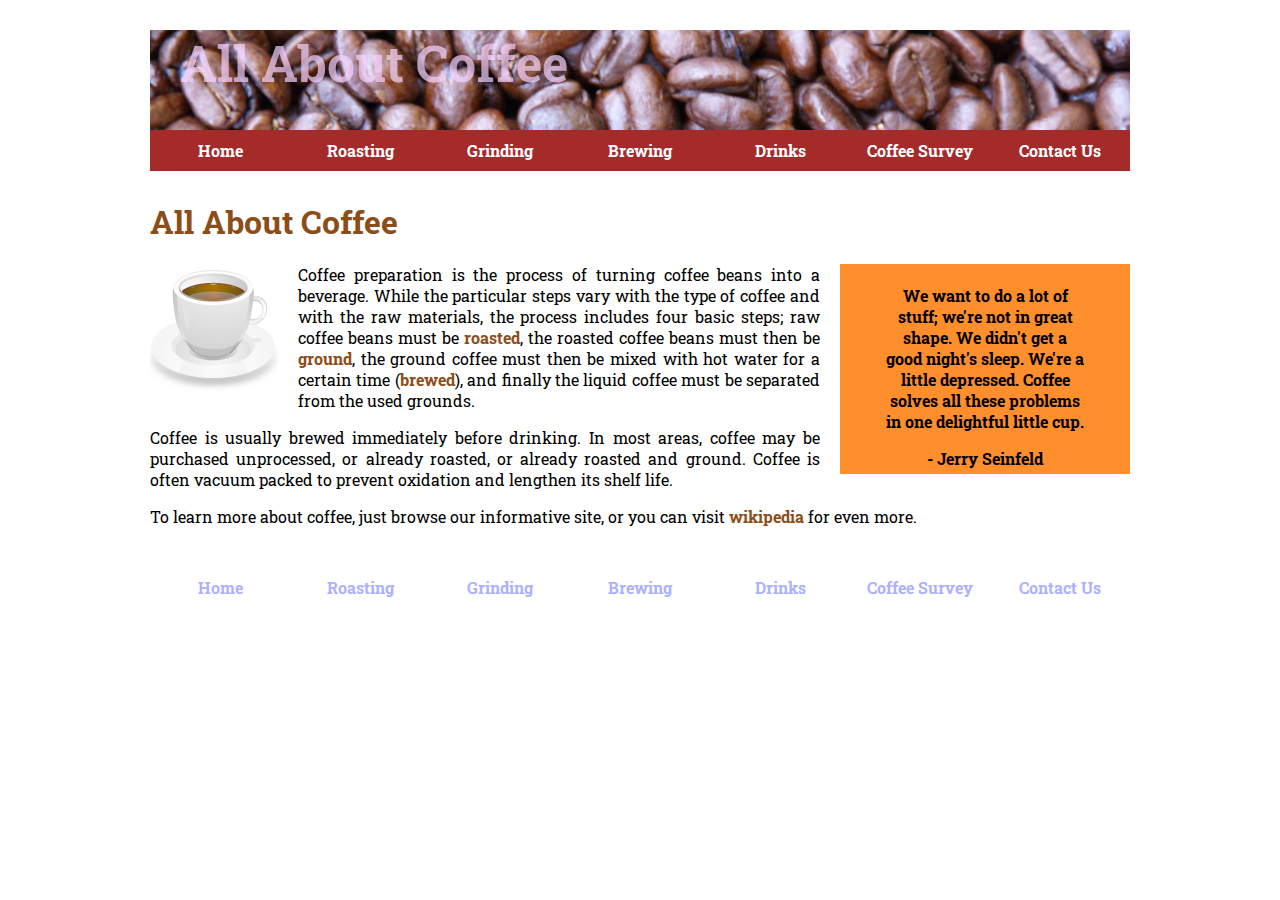
<file: index.html>
<!doctype html>
<html>
 
<head>

<meta charset="utf-8" lang="eng" />
<title>All About Coffee</title>
<link href="https://fonts.googleapis.com/css2?family=Raleway&family=Roboto+Slab:wght@500&display=swap" rel="stylesheet"> 
<link href="Styles/Styles.css" rel="stylesheet" type="text/css" />

</head>

<body>

<header>
<h1>All About Coffee</h1>

<nav>

<ul>
	<li><a href="index.html">Home</a></li>
	<li><a href="roasting.html">Roasting</a></li>
	<li><a href="grinding.html">Grinding</a></li>
	<li><a href="brewing.html">Brewing</a></li>
	<li><a href="drinks.html">Drinks</a></li>
	<li><a href="survey.html">Coffee Survey</a></li>
	<li><a href="contact.html">Contact Us</a></li>
</ul>
	
</nav>
</header>

<h1>All About Coffee</h1>

<aside><blockquote>
We want to do a lot of stuff; we're not in great shape. We didn't get a good night's sleep. We're a little depressed. 
Coffee solves all these problems in one delightful little cup.
</blockquote>- Jerry Seinfeld</aside>

<section>
<img class="coffee" src="images/coffee-cup.png" alt="A cup of coffee" width="128" height="128"/>
<p>Coffee preparation is the process of turning coffee beans into a beverage. While the particular steps vary with the 
type of coffee and with the raw materials, the process includes four basic steps; raw coffee beans must be <a href="roasting.html">roasted</a>, 
the roasted coffee beans must then be <a href="grinding.html">ground</a>, the ground coffee must then be mixed with hot water for a certain time 
(<a href="brewing.html">brewed</a>), and finally the liquid coffee must be separated from the used grounds.</p>

<p>Coffee is usually brewed immediately before drinking. In most areas, coffee may be purchased unprocessed, or already 
roasted, or already roasted and ground. Coffee is often vacuum packed to prevent oxidation and lengthen its shelf life.</p>

<p>To learn more about coffee, just browse our informative site, or you can visit 
<a href="http://en.wikipedia.org/wiki/Coffee_preparation" target="_blank"> wikipedia</a> for even more.</p>

</section>

<footer>
<nav>

<ul>
	<li><a href="index.html">Home</a></li>
	<li><a href="roasting.html">Roasting</a></li>
	<li><a href="grinding.html">Grinding</a></li>
	<li><a href="brewing.html">Brewing</a></li>
	<li><a href="drinks.html">Drinks</a></li>
	<li><a href="survey.html">Coffee Survey</a></li>
	<li><a href="contact.html">Contact Us</a></li>
</ul>
	
</nav>
</footer>
</body>
</html>
</file>
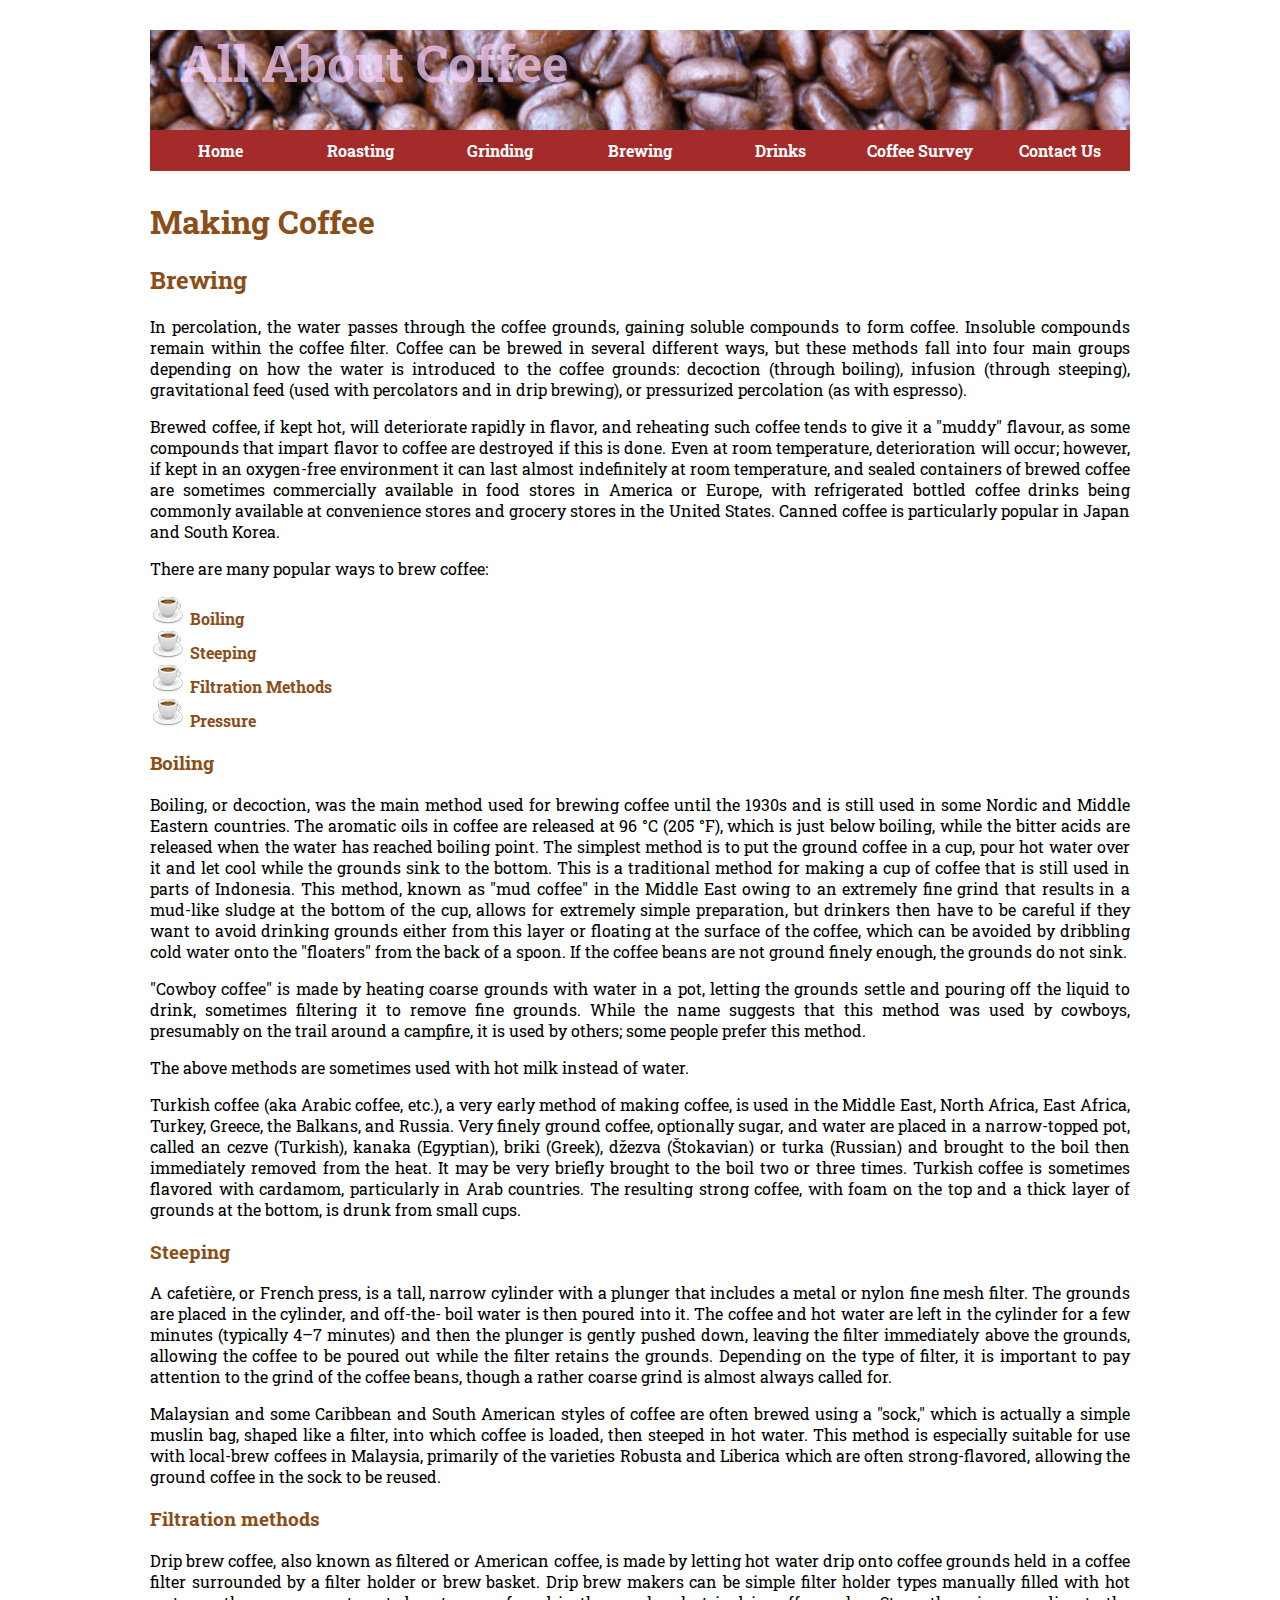
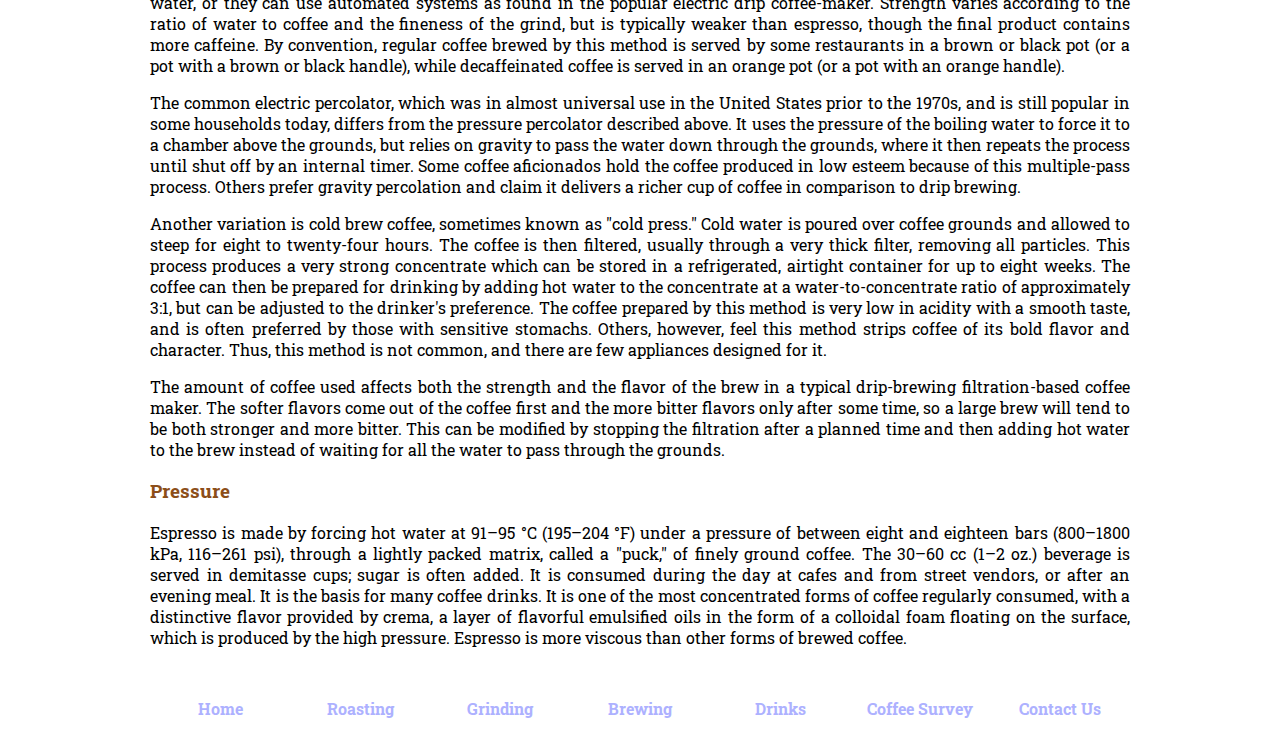
<file: brewing.html>
<!doctype html>
<html>

<head>

<meta charset="utf-8" lang="eng" />
<title>Coffee Brewing</title>
<link href="https://fonts.googleapis.com/css2?family=Raleway&family=Roboto+Slab:wght@500&display=swap" rel="stylesheet">
<link href="Styles/Styles.css" rel="stylesheet" type="text/css" />

</head>

<body>
<header>
<h1>All About Coffee</h1>

<nav>

<ul>
	<li><a href="index.html">Home</a></li>
	<li><a href="roasting.html">Roasting</a></li>
	<li><a href="grinding.html">Grinding</a></li>
	<li><a href="brewing.html">Brewing</a></li>
	<li><a href="drinks.html">Drinks</a></li>
	<li><a href="survey.html">Coffee Survey</a></li>
	<li><a href="contact.html">Contact Us</a></li>
</ul>
	
</nav>
</header>

<h1>Making Coffee</h1>

<h2>Brewing</h2>

<section>
<p>In percolation, the water passes through the coffee grounds, gaining soluble compounds to form coffee. Insoluble compounds remain within the coffee filter.
Coffee can be brewed in several different ways, but these methods fall into four main groups depending on how the water is introduced to the coffee grounds: 
decoction (through boiling), infusion (through steeping), gravitational feed (used with percolators and in drip brewing), or pressurized percolation (as with espresso).</p>

<p>Brewed coffee, if kept hot, will deteriorate rapidly in flavor, and reheating such coffee tends to give it a "muddy" flavour, as some compounds that impart flavor 
to coffee are destroyed if this is done. Even at room temperature, deterioration will occur; however, if kept in an oxygen-free environment it can last almost indefinitely 
at room temperature, and sealed containers of brewed coffee are sometimes commercially available in food stores in America or Europe, with refrigerated bottled coffee 
drinks being commonly available at convenience stores and grocery stores in the United States. Canned coffee is particularly popular in Japan and South Korea.</p>
</section>

<p>There are many popular ways to brew coffee:</p>

<ul>
<li><a href="#boiling";>Boiling</a></li>
<li><a href="#steeping";>Steeping</a></li>
<li><a href="#filtration";>Filtration Methods</a></li>
<li><a href="#pressure";>Pressure</a></li>
</ul>

<section>
<h3 id="boiling">Boiling</h3>

<p>Boiling, or decoction, was the main method used for brewing coffee until the 1930s and is still used in some Nordic and Middle Eastern countries. 
The aromatic oils in coffee are released at 96 °C (205 °F), which is just below boiling, while the bitter acids are released when the water has reached boiling point.

The simplest method is to put the ground coffee in a cup, pour hot water over it and let cool while the grounds sink to the bottom. This is a traditional method for 
making a cup of coffee that is still used in parts of Indonesia. This method, known as "mud coffee" in the Middle East owing to an extremely fine grind that results 
in a mud-like sludge at the bottom of the cup, allows for extremely simple preparation, but drinkers then have to be careful if they want to avoid drinking grounds 
either from this layer or floating at the surface of the coffee, which can be avoided by dribbling cold water onto the "floaters" from the back of a spoon. If the 
coffee beans are not ground finely enough, the grounds do not sink.</p>

<p>"Cowboy coffee" is made by heating coarse grounds with water in a pot, letting the grounds settle and pouring off the liquid to drink, sometimes filtering it to 
remove fine grounds. While the name suggests that this method was used by cowboys, presumably on the trail around a campfire, it is used by others; some people prefer this method.</p>

<p>The above methods are sometimes used with hot milk instead of water.</p>

<p>Turkish coffee (aka Arabic coffee, etc.), a very early method of making coffee, is used in the Middle East, North Africa, East Africa, Turkey, Greece, the Balkans, and Russia. 
Very finely ground coffee, optionally sugar, and water are placed in a narrow-topped pot, called an cezve (Turkish), kanaka (Egyptian), briki (Greek), džezva (Štokavian) or turka 
(Russian) and brought to the boil then immediately removed from the heat. It may be very briefly brought to the boil two or three times. Turkish coffee is sometimes flavored with 
cardamom, particularly in Arab countries. The resulting strong coffee, with foam on the top and a thick layer of grounds at the bottom, is drunk from small cups.</p>
</section>

<section>
<h3 id="steeping">Steeping</h3>

<p>
A cafetière, or French press, is a tall, narrow cylinder with a plunger that includes a metal or nylon fine mesh filter. The grounds are placed in the cylinder, and off-the- boil 
water is then poured into it. The coffee and hot water are left in the cylinder for a few minutes (typically 4–7 minutes) and then the plunger is gently pushed down, leaving the filter 
immediately above the grounds, allowing the coffee to be poured out while the filter retains the grounds. Depending on the type of filter, it is important to pay attention to the 
grind of the coffee beans, though a rather coarse grind is almost always called for.</p>

<p>Malaysian and some Caribbean and South American styles of coffee are often brewed using a "sock," which is actually a simple muslin bag, shaped like a filter, into which coffee is 
loaded, then steeped in hot water. This method is especially suitable for use with local-brew coffees in Malaysia, primarily of the varieties Robusta and Liberica which are often 
strong-flavored, allowing the ground coffee in the sock to be reused.</p>

</section>

<section>
<h3 id="filtration">Filtration methods</h3>

<p>Drip brew coffee, also known as filtered or American coffee, is made by letting hot water drip onto coffee grounds held in a coffee filter surrounded by a filter holder or brew basket. 
Drip brew makers can be simple filter holder types manually filled with hot water, or they can use automated systems as found in the popular electric drip coffee-maker. Strength varies 
according to the ratio of water to coffee and the fineness of the grind, but is typically weaker than espresso, though the final product contains more caffeine. By convention, regular 
coffee brewed by this method is served by some restaurants in a brown or black pot (or a pot with a brown or black handle), while decaffeinated coffee is served in an orange pot 
(or a pot with an orange handle).</p>

<p>The common electric percolator, which was in almost universal use in the United States prior to the 1970s, and is still popular in some households today, differs from the pressure 
percolator described above. It uses the pressure of the boiling water to force it to a chamber above the grounds, but relies on gravity to pass the water down through the grounds, 
where it then repeats the process until shut off by an internal timer. Some coffee aficionados hold the coffee produced in low esteem because of this multiple-pass process. 
Others prefer gravity percolation and claim it delivers a richer cup of coffee in comparison to drip brewing.</p>

<p>Another variation is cold brew coffee, sometimes known as "cold press." Cold water is poured over coffee grounds and allowed to steep for eight to twenty-four hours. 
The coffee is then filtered, usually through a very thick filter, removing all particles. This process produces a very strong concentrate which can be stored in a refrigerated, 
airtight container for up to eight weeks. The coffee can then be prepared for drinking by adding hot water to the concentrate at a water-to-concentrate ratio of approximately 3:1, 
but can be adjusted to the drinker's preference. The coffee prepared by this method is very low in acidity with a smooth taste, and is often preferred by those with sensitive stomachs. 
Others, however, feel this method strips coffee of its bold flavor and character. Thus, this method is not common, and there are few appliances designed for it.</p>

<p>The amount of coffee used affects both the strength and the flavor of the brew in a typical drip-brewing filtration-based coffee maker. The softer flavors come out of the 
coffee first and the more bitter flavors only after some time, so a large brew will tend to be both stronger and more bitter. This can be modified by stopping the filtration after 
a planned time and then adding hot water to the brew instead of waiting for all the water to pass through the grounds.</p>
</section>

<section>
<h3 id="pressure">Pressure</h3>

<p>Espresso is made by forcing hot water at 91–95 °C (195–204 °F) under a pressure of between eight and eighteen bars (800–1800 kPa, 116–261 psi), through a lightly packed matrix, 
called a "puck," of finely ground coffee. The 30–60 cc (1–2 oz.) beverage is served in demitasse cups; sugar is often added. It is consumed during the day at cafes and from street 
vendors, or after an evening meal. It is the basis for many coffee drinks. It is one of the most concentrated forms of coffee regularly consumed, with a distinctive flavor provided 
by crema, a layer of flavorful emulsified oils in the form of a colloidal foam floating on the surface, which is produced by the high pressure. Espresso is more viscous than other 
forms of brewed coffee.</p>
</section>

<footer>
<nav>

<ul>
	<li><a href="index.html">Home</a></li>
	<li><a href="roasting.html">Roasting</a></li>
	<li><a href="grinding.html">Grinding</a></li>
	<li><a href="brewing.html">Brewing</a></li>
	<li><a href="drinks.html">Drinks</a></li>
	<li><a href="survey.html">Coffee Survey</a></li>
	<li><a href="contact.html">Contact Us</a></li>
</ul>
	
</nav>
</footer>
</body>
</html>
</file>
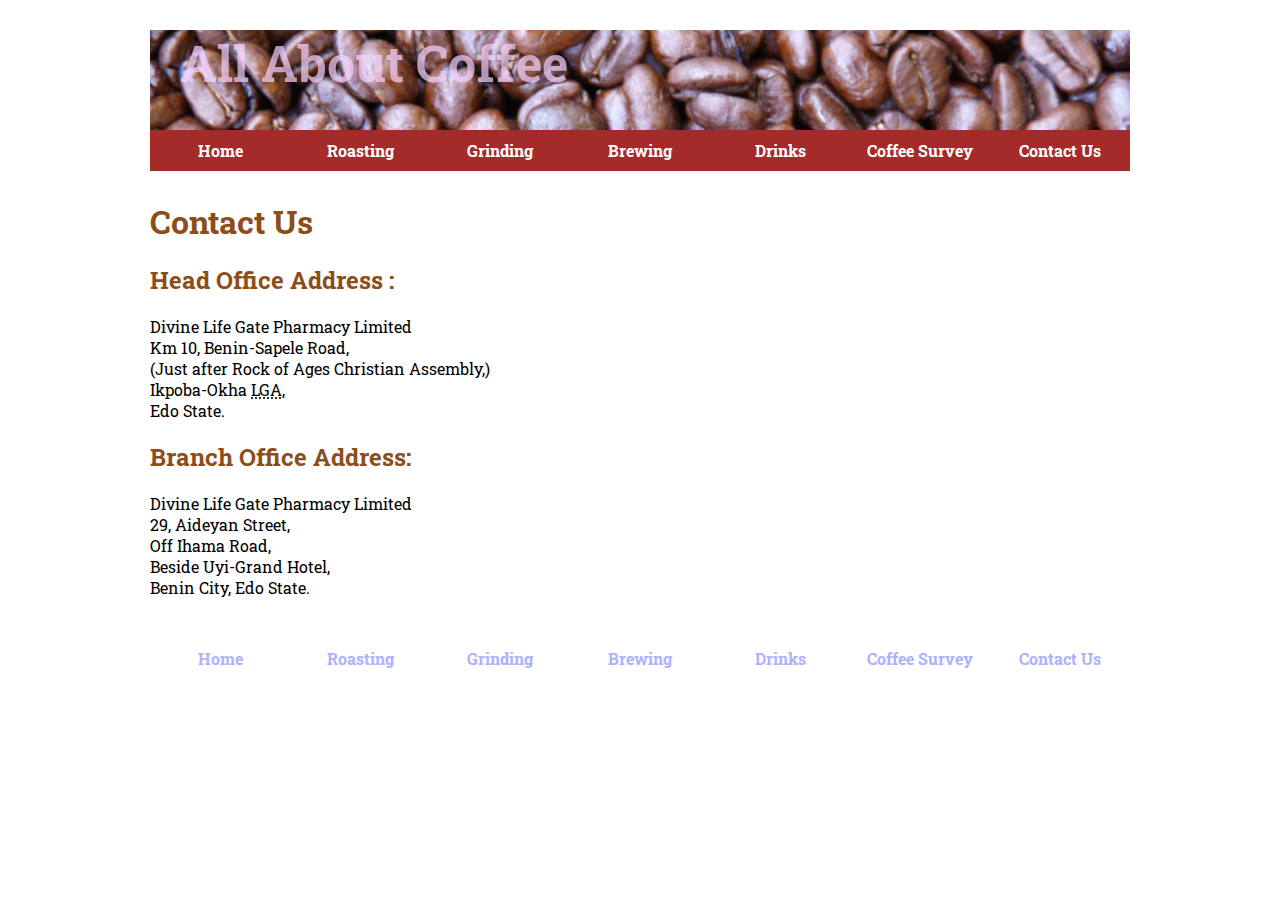
<file: contact.html>
<!doctype html>
<html>
 
<head>

<meta charset="utf-8" lang="eng" />
<title>All About Coffee</title>
<link href="https://fonts.googleapis.com/css2?family=Raleway&family=Roboto+Slab:wght@500&display=swap" rel="stylesheet"> 
<link href="Styles/Styles.css" rel="stylesheet" type="text/css" />

</head>

<body>

<header>
<h1>All About Coffee</h1>

<nav>

<ul>
	<li><a href="index.html">Home</a></li>
	<li><a href="roasting.html">Roasting</a></li>
	<li><a href="grinding.html">Grinding</a></li>
	<li><a href="brewing.html">Brewing</a></li>
	<li><a href="drinks.html">Drinks</a></li>
	<li><a href="survey.html">Coffee Survey</a></li>
	<li><a href="contact.html">Contact Us</a></li>
</ul>
	
</nav>
</header>

<h1>Contact Us</h1>

<div id="contact1">
<h2>Head Office Address :</h2>
<p>Divine Life Gate Pharmacy Limited
<br>Km 10, Benin-Sapele Road,
<br>(Just after Rock of Ages Christian Assembly,)
<br>Ikpoba-Okha <abbr title="Local Government Area" >LGA</abbr>,
<br>Edo State.</p>
</div>

<div id="contact2">
<h2>Branch Office Address:</h2>
<p>Divine Life Gate Pharmacy Limited
<br>29, Aideyan Street,
<br>Off Ihama Road,
<br>Beside Uyi-Grand Hotel,
<br>Benin City, Edo State.</p>
</div>

<footer>
<nav>

<ul>
	<li><a href="index.html">Home</a></li>
	<li><a href="roasting.html">Roasting</a></li>
	<li><a href="grinding.html">Grinding</a></li>
	<li><a href="brewing.html">Brewing</a></li>
	<li><a href="drinks.html">Drinks</a></li>
	<li><a href="survey.html">Coffee Survey</a></li>
	<li><a href="contact.html">Contact Us</a></li>
</ul>
	
</nav>
</footer>
</body>
</html>
</file>
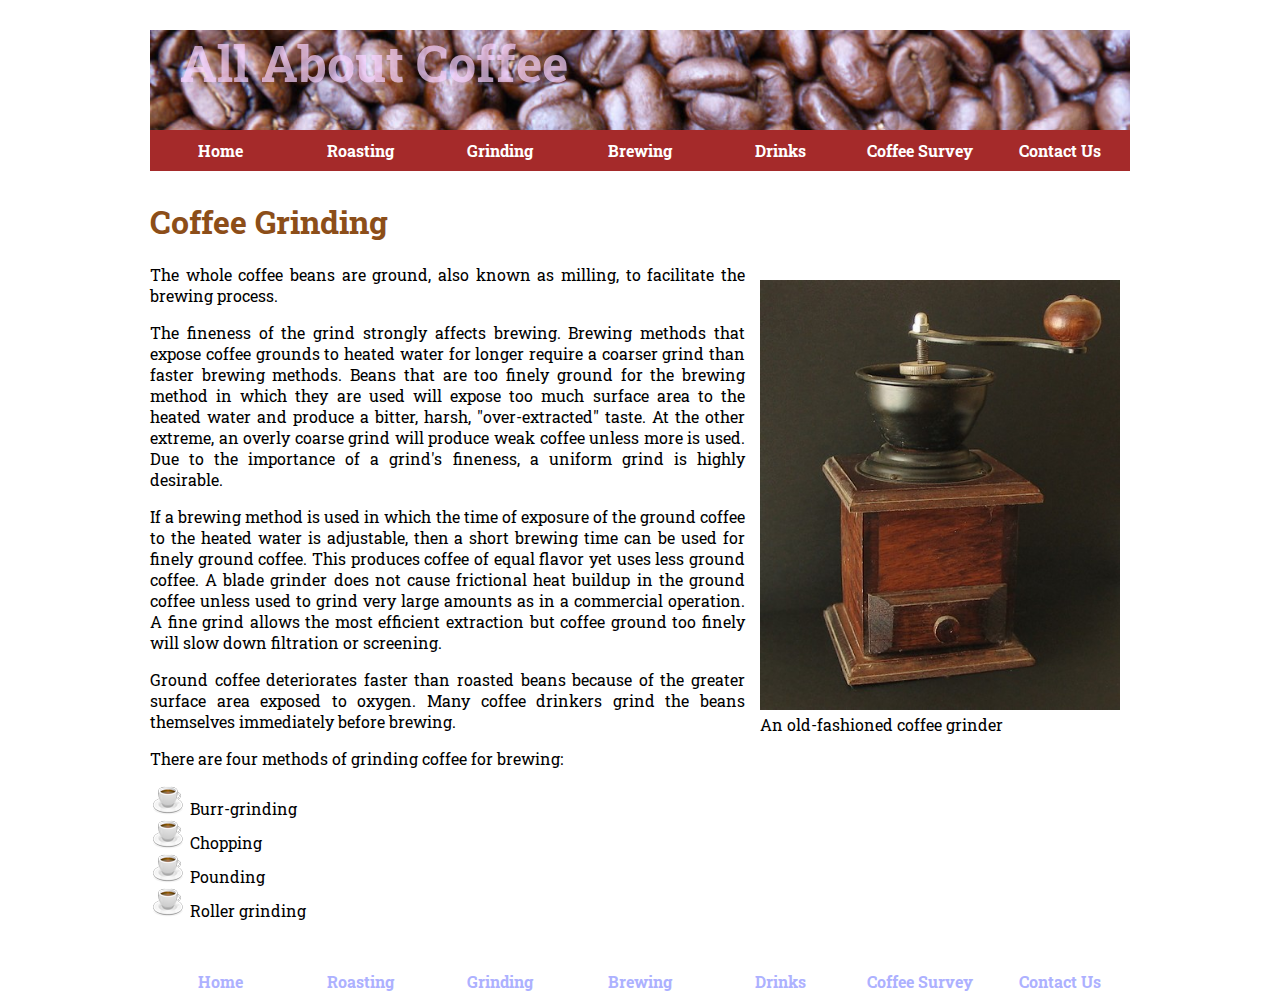
<file: grinding.html>
<!doctype html>
<html>

<head>

<meta charset="utf-8" lang="eng" />
<title>Coffee Grinding</title>
<link href="https://fonts.googleapis.com/css2?family=Raleway&family=Roboto+Slab:wght@500&display=swap" rel="stylesheet">
<link href="Styles/Styles.css" rel="stylesheet" type="text/css" />

</head>

<body>
<header>
<h1>All About Coffee</h1>

<nav>

<ul>
	<li><a href="index.html">Home</a></li>
	<li><a href="roasting.html">Roasting</a></li>
	<li><a href="grinding.html">Grinding</a></li>
	<li><a href="brewing.html">Brewing</a></li>
	<li><a href="drinks.html">Drinks</a></li>
	<li><a href="survey.html">Coffee Survey</a></li>
	<li><a href="contact.html">Contact Us</a></li>
</ul>
	
</nav>
</header>

<h1>Coffee Grinding</h1>

<figure class="pics" >
<img src="images/coffee-grinder.jpg" alt="coffee grinder" width="360" height="430" />
<figcaption>An old-fashioned coffee grinder</figcaption>
</figure>

<div>
<p>The whole coffee beans are ground, also known as milling, to facilitate the brewing process.</p>

<p>The fineness of the grind strongly affects brewing. Brewing methods that expose coffee grounds to heated water for longer 
require a coarser grind than faster brewing methods. Beans that are too finely ground for the brewing method in which they 
are used will expose too much surface area to the heated water and produce a bitter, harsh, "over-extracted" taste. 
At the other extreme, an overly coarse grind will produce weak coffee unless more is used. Due to the importance of a 
grind's fineness, a uniform grind is highly desirable.</p>

<p>If a brewing method is used in which the time of exposure of the ground coffee to the heated water is adjustable, 
then a short brewing time can be used for finely ground coffee. This produces coffee of equal flavor yet uses less ground coffee. 
A blade grinder does not cause frictional heat buildup in the ground coffee unless used to grind very large amounts as in a 
commercial operation. A fine grind allows the most efficient extraction but coffee ground too finely will slow down filtration or screening.</p>

<p>Ground coffee deteriorates faster than roasted beans because of the greater surface area exposed to oxygen. Many coffee drinkers grind 
the beans themselves immediately before brewing.</p>

</div>

<p>There are four methods of grinding coffee for brewing:</p>

<ul>
<li>Burr-grinding</li>
<li>Chopping</li>
<li>Pounding</li>
<li>Roller grinding</li>
</ul>

<footer>
<nav>

<ul>
	<li><a href="index.html">Home</a></li>
	<li><a href="roasting.html">Roasting</a></li>
	<li><a href="grinding.html">Grinding</a></li>
	<li><a href="brewing.html">Brewing</a></li>
	<li><a href="drinks.html">Drinks</a></li>
	<li><a href="survey.html">Coffee Survey</a></li>
	<li><a href="contact.html">Contact Us</a></li>
</ul>
	
</nav>
</footer>
</body>
</html>
</file>
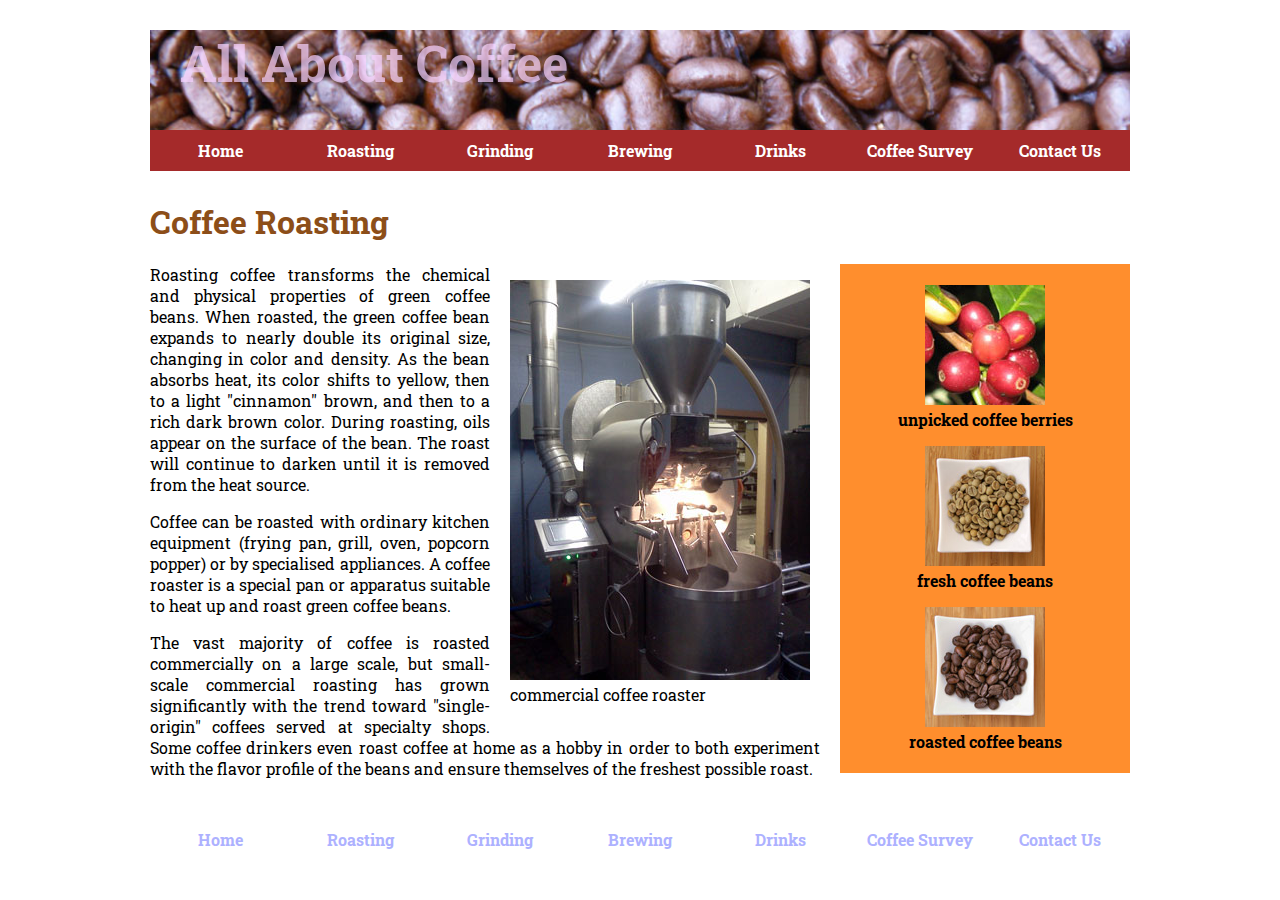
<file: roasting.html>
<!doctype html>
<html>

<head>

<meta charset="utf-8" lang="eng" />
<title>Coffee Roasting</title>
<link href="https://fonts.googleapis.com/css2?family=Raleway&family=Roboto+Slab:wght@500&display=swap" rel="stylesheet"> 
<link href="Styles/Styles.css" rel="stylesheet" type="text/css" />

</head>

<body>
<header>
<h1>All About Coffee</h1>

<nav>

<ul>
	<li><a href="index.html">Home</a></li>
	<li><a href="roasting.html">Roasting</a></li>
	<li><a href="grinding.html">Grinding</a></li>
	<li><a href="brewing.html">Brewing</a></li>
	<li><a href="drinks.html">Drinks</a></li>
	<li><a href="survey.html">Coffee Survey</a></li>
	<li><a href="contact.html">Contact Us</a></li>
</ul>
	
</nav>
</header>

<h1>Coffee Roasting</h1>

<aside>

<figure>
<img src="images/coffee-berries.jpg" />
<figcaption>unpicked coffee berries</figure>
</figure>

<figure>
<img src="images/fresh-beans.jpg" />
<figcaption>fresh coffee beans</figcaption>
</figure>

<figure>
<img src="images/roasted-beans.jpg" />
<figcaption>roasted coffee beans</figcaption>
</figure>

</aside>

<figure class="pix">
<img src="images/commercial-roaster.jpg" alt="Coffee Roasting" width="300" height="400" />
<figcaption>commercial coffee roaster</figcaption>
</figure>

<p>Roasting coffee transforms the chemical and physical properties of green coffee beans. When roasted, the green coffee bean 
expands to nearly double its original size, changing in color and density. As the bean absorbs heat, its color shifts to yellow, 
then to a light "cinnamon" brown, and then to a rich dark brown color. During roasting, oils appear on the surface of the bean. 
The roast will continue to darken until it is removed from the heat source.</p>

<p>Coffee can be roasted with ordinary kitchen equipment (frying pan, grill, oven, popcorn popper) or by specialised appliances. 
A coffee roaster is a special pan or apparatus suitable to heat up and roast green coffee beans.</p>

<p>The vast majority of coffee is roasted commercially on a large scale, but small-scale commercial roasting has grown 
significantly with the trend toward "single-origin" coffees served at specialty shops. Some coffee drinkers even roast coffee 
at home as a hobby in order to both experiment with the flavor profile of the beans and ensure themselves of the freshest possible roast.</p>

<footer>
<nav>

<ul>
	<li><a href="index.html">Home</a></li>
	<li><a href="roasting.html">Roasting</a></li>
	<li><a href="grinding.html">Grinding</a></li>
	<li><a href="brewing.html">Brewing</a></li>
	<li><a href="drinks.html">Drinks</a></li>
	<li><a href="survey.html">Coffee Survey</a></li>
	<li><a href="contact.html">Contact Us</a></li>
</ul>
	
</nav>
</footer>
</body>

</html>
</file>
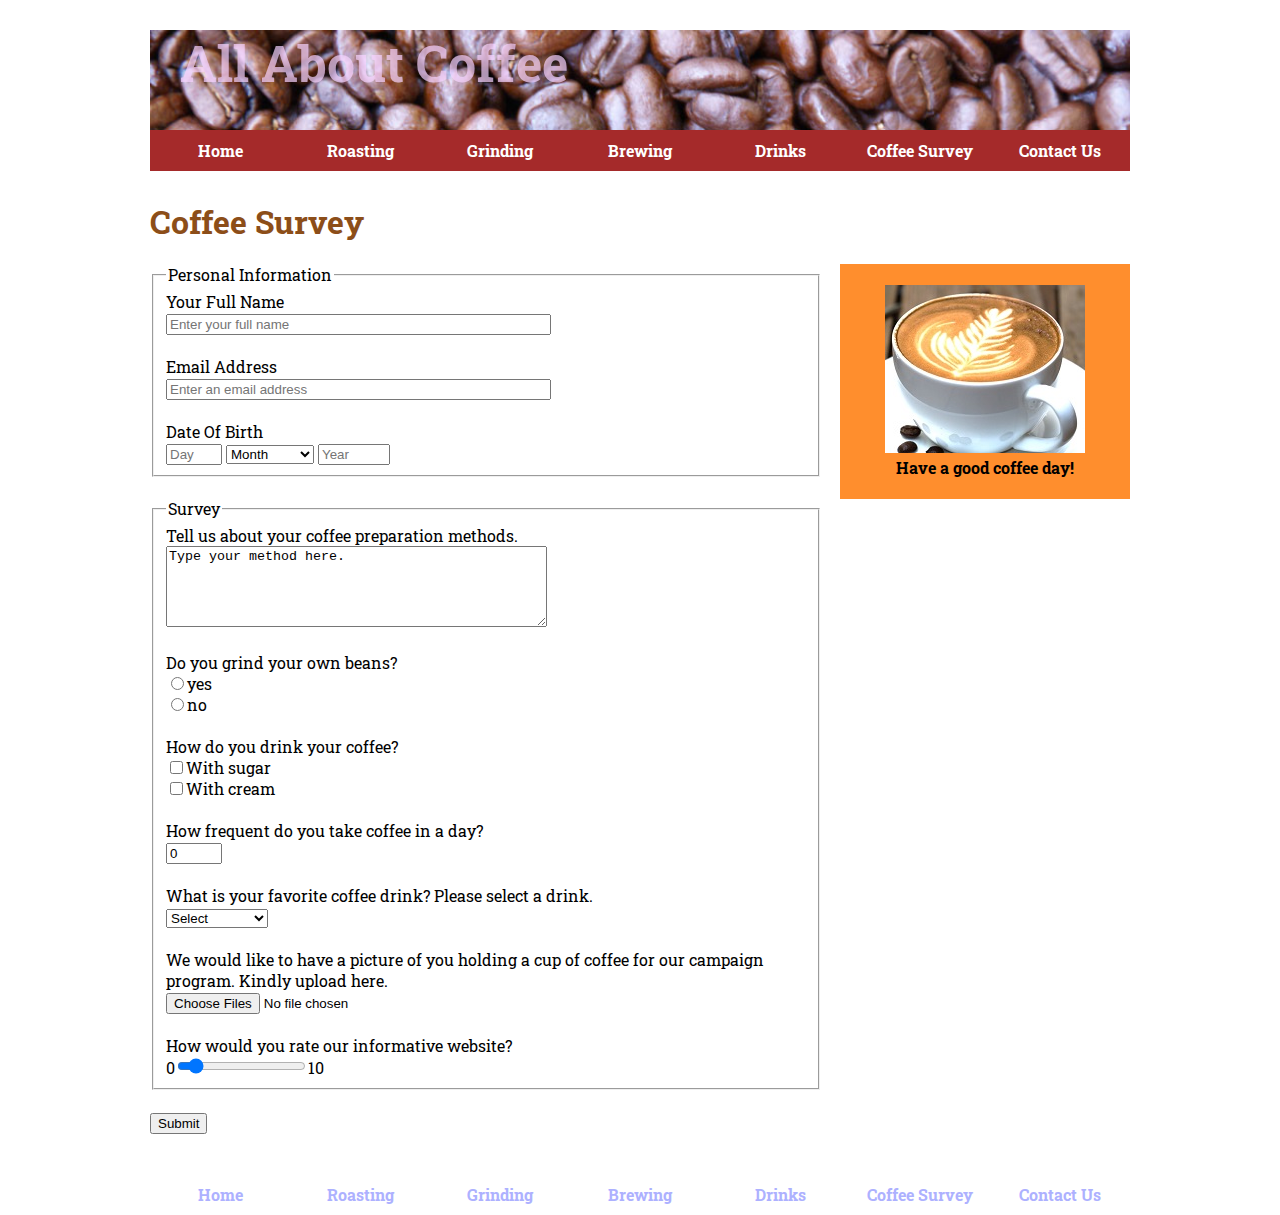
<file: survey.html>
<!doctype html>
<html>

	<head>
	
	<meta charset="utf-8">
	<title>Coffee Survey</title>
	<link href="https://fonts.googleapis.com/css2?family=Raleway&family=Roboto+Slab:wght@500&display=swap" rel="stylesheet">
	<link href="Styles/Styles.css" rel="stylesheet" type="text/css" />
	
	</head>

	<body>
		
	<header>
	
	<h1>All About Coffee</h1>

	<nav>

	<ul>
	
	<li><a href="index.html">Home</a></li>
	<li><a href="roasting.html">Roasting</a></li>
	<li><a href="grinding.html">Grinding</a></li>
	<li><a href="brewing.html">Brewing</a></li>
	<li><a href="drinks.html">Drinks</a></li>
	<li><a href="survey.html">Coffee Survey</a></li>
	<li><a href="contact.html">Contact Us</a></li>
	
	</ul>
				
	</nav>
	
	</header>

	<h1>Coffee Survey</h1>

	<aside>

		<figure>
			<img src="images/coffee-flower.jpg" alt="have a good coffee day" />
			<figcaption>Have a good coffee day!</figcaption>
		</figure>

	</aside>

	<form action="mailto:call4julius@gmail.com" method="post" enctype="text/plain">

		<fieldset>
		
			<legend>Personal Information</legend>

			<label for="full-name">Your Full Name</label><br/>
			<input type="text" name="name" size="45" placeholder="Enter your full name" required id="full-name" />

			<br/><br/>
			<label for="email">Email Address</label><br/>
			<input type="email" name="email" size="45" placeholder="Enter an email address" required id="email" />
			
			<br/><br/>
			<label for="birthday">Date Of Birth</label><br/>
			
			<input type="number" name="day" value="Day" min="1" max="31" size="5" placeholder="Day" />
			
			<select>
			
			<option value="Jan">January</option>
			<option value="Feb">February</option>
			<option value="Mar">March</option>
			<option value="Apr">April</option>
			<option value="May">May</option>
			<option value="Jun">June</option>
			<option value="Jul">July</option>
			<option value="Aug">August</option>
			<option value="Sep">September</option>
			<option value="Oct">October</option>
			<option value="Nov">November</option>
			<option value="Dec">December</option>
			<option value="" selected>Month</option>
						
			</select>
			
			<input type="number" name="year" value="year" min="1922" max="2017" size="10" placeholder="Year" />
			
			
		
		</fieldset>
		
		<br/>

		<fieldset>
			<legend>Survey</legend>

			<label for="message">Tell us about your coffee preparation methods.</label>
			<br/>
			<textarea name="messsage" id="message" cols="45" rows="5" >Type your method here.</textarea>

			<br/><br/>
			<label for="grind">Do you grind your own beans?</label>
			<br/>
			<input type="radio" name="ground" value="yes" id="grind" />yes
			<br/>
			<input type="radio" name="ground" value="no" id="grind" />no

			<br/><br/>
			<label for="drink">How do you drink your coffee?</label><br/>
			<input type="checkbox" name="check1" value="sugar" id="drink" />With sugar<br/>
			<input type="checkbox" name="check2" value="cream" id="drink" />With cream

			<br/><br/>
			<label for="frequent">How frequent do you take coffee in a day?</label><br/>
			<input type="number" name="frequency" id="frequent" min="0" max="10" value="0"/>

			<br/><br/>
			<label for="favor">What is your favorite coffee drink? Please select a drink.</label>

			<br/>

			<select name="favorite" id="favor">
			
			<option value="opt1">Drip Coffee</option>
			<option value="opt2">French Press</option>
			<option value="opt3">Espresso</option>
			<option value="opt4">Latte</option>
			<option value="opt5">Flavored</option>
			<option value="" selected>Select</option>
			
			</select>

			<br/><br/>
			
			<label>We would like to have a picture of you holding a cup of coffee for our campaign program. Kindly upload here.</label>
			<br/>
			<input type="file" name="pic" multiple accept="image/*">
			
			<br/><br/>

			<label for="rating">How would you rate our informative website?</label>
			<br/>
			0<input type="range" name="rate" min="0" max="10" value="1" id="rating" />10


			<br/>

		</fieldset>

		<br/>
		<input type="Submit" value="Submit" />

	</form>

	<footer>
	<nav>

	<ul>
		<li><a href="index.html">Home</a></li>
		<li><a href="roasting.html">Roasting</a></li>
		<li><a href="grinding.html">Grinding</a></li>
		<li><a href="brewing.html">Brewing</a></li>
		<li><a href="drinks.html">Drinks</a></li>
		<li><a href="survey.html">Coffee Survey</a></li>
		<li><a href="contact.html">Contact Us</a></li>
	</ul>
		
	</nav>
	</footer>
	</body>
</html>
</file>
<file: Styles/Styles.css>
body{font-family: 'Roboto Slab', serif; margin:0 auto; width:980px}

aside{width:280px; float:right; background-color:#FF8E2D; text-align:center; 
font-weight:bold; padding:5px; margin-left:20px;}

.coffee{float:left; margin-right:20px;}

.pix{float:right; margin-left:20px; margin-right:10px;}

.pics{float:right; margin-left:15px; margin-right:10px;}

p{text-align:justify;}
	
h1, h2, h3{color:#8C4E19;}

ul{list-style-image: url("../images/tiny-coffee-cup.gif");}

a:link, a:visited{text-decoration:none; color:#8C4E19; font-weight:bold}

a:hover{color:#000487}

nav ul{list-style-type:none; padding:0;}

nav li{display:inline; float:left;} 

nav a:link, nav a:visited {background-color:brown; color:white; display:block; text-align:center; width:140px; padding:10px 0;}

nav a:hover{background-color:#000487}

header{background-image:url("../images/coffee-beans.jpg"); background-size:100%; height:100px; margin-bottom:70px;}

header h1{margin-left:30px; margin-top:30px; font-size:50px; color:rgba(246,211,255,.7);}

footer{margin:40px 0;}

footer nav a:link, footer nav a:visited {color:#ADB1FF; text-decoration:none; display:block; text-align:center; width:140px; background-color:white;}

footer nav a:hover {color:black;}

td, th{border:1px dashed blue; width:20%; text-align:center; padding:5px;}

table{border-spacing:5px;}

thead{background-color:rgb(246,211,255);}

video{margin:20px 170px;}

#contact1 #contact2 {float:left;}
</file>
